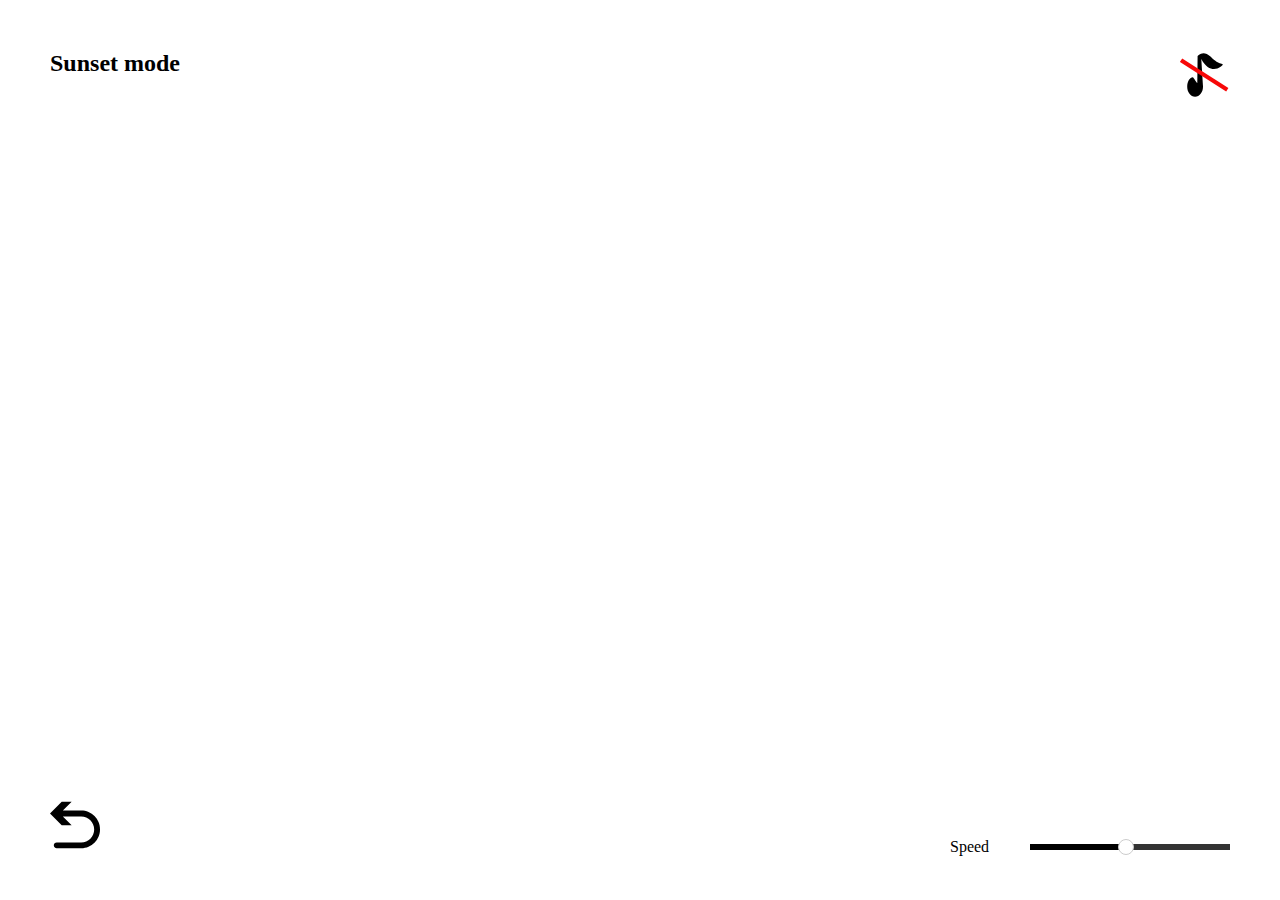
<file: index2.html>
<!DOCTYPE html>
<html lang="en">
<head>
    <meta charset="UTF-8">
    <meta http-equiv="X-UA-Compatible" content="IE=edge">
    <meta name="viewport" content="width=device-width, initial-scale=1.0">
    <title>Project4 color page</title>
    <link rel="stylesheet" href="style.css">
    <link rel="stylesheet" href="style2.css">
</head>
<body>
    <div class="mask">
        <h2>Sunset mode</h2>
        <img src="./image/m.svg" alt="" class="icon1">
        <img src="./image/goback.svg" alt="" class="icon2">
        <div class="n">
            <P>Speed </P> <progress id="progress" value="50" max="100"></progress>
            <div id="probnt" class="progress_btn"></div>
        </div>
        <audio hidden controls="controls" id='player'></audio>
        <div class="circle"></div>
    </div>
</body>
<script src="script2.js"></script>
</html>
</file>
<file: style.css>
/* @font-face {
  font-family: Revalia;
  src: url(./font/Revalia.ttf);
} */

* {
  margin: 0px;
  padding: 0px;
  box-sizing: border-box;
}

ul li {
  list-style: none;
}

html,
body {
  width: 100%;
  height: 100%;
  user-select: none; /* stop select the sunsetmode */
  font-family: Revalia;
}

button,
input {
  outline: none;
  border: none;
}

a {
  text-decoration: none;
  color: inherit;
}

.wrap {
  width: 100%;
  height: 100%;
  padding: 50px;
  background: radial-gradient(
    at center,
    red 0%,
    red 5%,
    #fedc00 90%,
    #fedc00 100%
  );
  overflow: hidden;
}

@keyframes gradient {
  0% {
    background-position: 0% 50%;
  }
  50% {
    background-position: 100% 50%;
  }
  100% {
    background-position: 0% 50%;
  }
}

.box1 {
  display: flex;
  flex-direction: column;
  align-items: center;
}

.img1 {
  width: 300px;
  z-index: 10;
}

.img2 {
  position: absolute;
  width: 1122px;
  z-index: 10;
  top: -116px;
}

.items {
  position: absolute;
  top: 260px;
  display: flex;
  justify-content: center;
  -webkit-perspective: 10;
  z-index: 1;
}

.items div {
  display: flex;
  justify-content: center;
  align-items: center;
  width: 8px;
  height: 50px;
  cursor: pointer;
  transform: rotateX(35deg);
}

.items span {
  display: block;
  width: 5px;
  height: 40px;
}

.red span{
  background-color: #fe0000;
}

.green span{
  background-color: #01ff00;
}

.blue span{
  background-color: #1f00fe;
}

.pink span{
  background-color: #ff00c6;
}

.orange span{
  background-color: #ff9503;
}

.lightblue span{
  background-color: #01f5ff;
}

.start {
  cursor: pointer;
  padding: 10px 30px;
  z-index: 2000;
  border-radius: 20px;
  transition: 0.3s;
  color: white;
  font-size: 36px;
}

.start:hover {
  transform: scale(1.2);
}


@media only screen and (max-width: 736px) {
  .img1 {
    width: 248px;
  }

 .img2{
  width: 398px;
  top: 57px;
 }

 .n{
   bottom: 35px;
   right: 11px;
 }

 .icon2{
   left:20px;
 }

 .icon1{
   width:33px;
 }

 h2{
   font-size: 1rem;
 }
 
.cricle{
  width: 400px;
  height: 400px;
}

  }
</file>
<file: style2.css>
.mask {
    width: 100%;
    height: 100%;
    transition: 0.5s;
    padding: 50px;
    position: relative;
  }
  
  .icon1 {
    position: absolute;
    width: 50px;
    top: 50px;
    right: 50px;
  }
  
  .icon2 {
    position: absolute;
    width: 50px;
    bottom: 50px;
    left: 50px;
  }
  
  img:hover {
    transition: 0.3s;
    transform: scale(1.2);
  }
  
  
  .n {
    position: relative;
    display: flex;
    align-items: center;
    position: absolute;
    bottom: 50px;
    right: 50px;
  }
  
  progress {
    background-color: transparent;
    width: 200px;
    height: 6px;
    cursor: pointer;
    position: relative;
    border-radius: 6px;
  }
  
  progress::-webkit-progress-value {  /* the color when the progression is complete */
    background: #000;
    height: 6px;
    position: absolute;
  }
  
  progress::-webkit-progress-bar {
    background: #333;  /* color of the progression */ 
  }
  
  .progress_btn {
    margin-left: 110px;
    width: 16px;
    height: 16px;
    background: #ffffff;
    border: 1px solid #ccc;
    border-radius: 50%;
    position: absolute;
    cursor: pointer;
    left: -22px;
  }
  
  .n p {
    position: absolute;
    left: -80px;
  }
  
  .circle {
    position: absolute;
    width: 800px;
    height: 800px;
    left: 50%;
    top: 50%;
    transform: translate(-50%, -50%);
    border-radius: 50%;
    background: radial-gradient(
      at center,
      red 0%,
      red 5%,
      #fedc00 90%,
      #fedc00 100%
    );
    display: none;
  }
</file>
